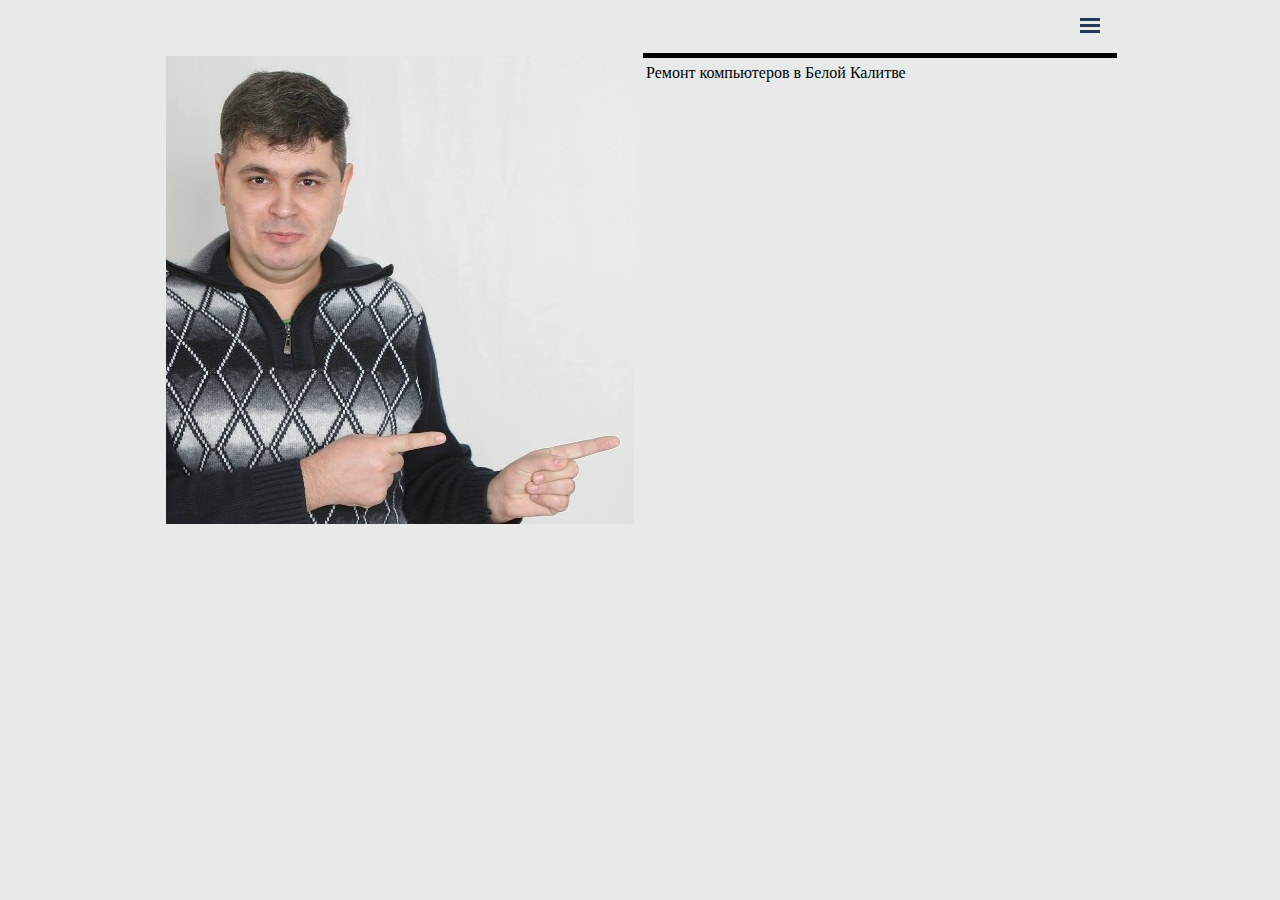
<file: index.html>
<!DOCTYPE html><!-- HTML5 -->
<html prefix="og: http://ogp.me/ns#" lang="ru-RU" dir="ltr">
	<head>
		<title>calugatop-github-io</title>
		<meta charset="utf-8" />
		<!--[if IE]><meta http-equiv="ImageToolbar" content="False" /><![endif]-->
		<meta name="generator" content="Incomedia WebSite X5 Professional 13.1.8.23 - www.websitex5.com" />
		<meta name="description" content="IT - услуги по доступным ценам" />
		<meta property="og:locale" content="ru" />
		<meta property="og:type" content="website" />
		<meta property="og:url" content="https://calugatop.github.io/index.html" />
		<meta property="og:title" content="Главная" />
		<meta property="og:site_name" content="calugatop-github-io" />
		<meta name="viewport" content="width=960" />
		
		<link rel="stylesheet" type="text/css" href="style/reset.css?13-1-8-23" media="screen,print" />
		<link rel="stylesheet" type="text/css" href="style/print.css?13-1-8-23" media="print" />
		<link rel="stylesheet" type="text/css" href="style/style.css?13-1-8-23" media="screen,print" />
		<link rel="stylesheet" type="text/css" href="style/template.css?13-1-8-23" media="screen" />
		<link rel="stylesheet" type="text/css" href="style/menu.css?13-1-8-23" media="screen" />
		<link rel="stylesheet" type="text/css" href="pcss/index.css?13-1-8-23-637015887980335966" media="screen,print" />
		<script type="text/javascript" src="res/jquery.js?13-1-8-23"></script>
		<script type="text/javascript" src="res/x5engine.js?13-1-8-23" data-files-version="13-1-8-23"></script>
		<script type="text/javascript">
			window.onload = function(){ checkBrowserCompatibility('Ваш браузер не поддерживает функции, требуемые для визуализации этого Сайта.','Возможно, Ваш браузер не поддерживает функции, требуемые для визуализации этого Сайта.','[1]Обновите Ваш браузер[/1] или [2]продолжите процедуру [/2].','http://outdatedbrowser.com/'); };
			x5engine.utils.currentPagePath = 'index.html';
		</script>
		
	</head>
	<body>
		<div id="imHeaderBg"></div>
		<div id="imFooterBg"></div>
		<div id="imPage">
			<div id="imHeader">
				<h1 class="imHidden">calugatop-github-io</h1>
				<div id="imHeaderObjects"></div>
			</div>
			<a class="imHidden" href="#imGoToCont" title="Заголовок главного меню">Перейти к контенту</a>
			<a id="imGoToMenu"></a><p class="imHidden">Главное меню:</p>
			<div id="imMnMnContainer">
				<div id="imMnMnGraphics"></div>
				<div id="imMnMn" class="auto main-menu">
					<div class="hamburger-site-background menu-mobile-hidden"></div><div class="hamburger-button"><div><div><div class="hamburger-bar"></div><div class="hamburger-bar"></div><div class="hamburger-bar"></div></div></div></div><div class="hamburger-menu-background-container"><div class="hamburger-menu-background menu-mobile-hidden"><div class="hamburger-menu-close-button"><span>&times;</span></div></div></div>
				<ul class="auto menu-mobile-hidden">
					<li id="imMnMnNode0" class="imPage imMnMnCurrent">
						<a href="index.html">
							<span class="imMnMnFirstBg">
								<span class="imMnMnTxt"><span class="imMnMnImg"></span><span class="imMnMnTextLabel">Главная</span></span>
							</span>
						</a>
					</li></ul>
				</div>
			</div>
			<div id="imContentContainer">
				<div id="imContentGraphics"></div>
				<div id="imContent">
					<a id="imGoToCont"></a>
				<div id="imPageRow_1" class="imPageRow">
				
				<div id="imPageRowContent_1" class="imContentDataContainer">
				<div id="imGroup_1" class="imHGroup">
				<div id="imCell_1" class="" > <div id="imCellStyleGraphics_1"></div><div id="imCellStyle_1" ><img id="imObjectImage_01" src="images/1.jpg" title="" alt="" /></div></div><div id="imGroup_2" class="imVGroup">
				<div id="imCell_2" class="" > <div id="imCellStyleGraphics_2"></div><div id="imCellStyle_2" ><div id="imTextObject_02">
					<div class="text-tab-content"  id="imTextObject_02_tab0" style="">
						<div class="text-inner">
							<span class="fs12 ff1">Ремонт компьютеров в Белой Калитве</span>
						</div>
					</div>
				
				</div>
				</div></div><div id="imCell_3"></div><div id="imCell_4"></div><div id="imCell_5"></div><div id="imCell_6"></div><div id="imGroup_3" class="imEGroup"></div>
				<div id="imGroup_4" class="imEGroup"></div>
				<div id="imGroup_5" class="imEGroup"></div>
				<div id="imGroup_6" class="imEGroup"></div>
				<div id="imGroup_7" class="imEGroup"></div>
				
				</div>
				</div></div>
				</div>
				
				<div id="imFooPad"></div><div id="imBtMnContainer" class="imContentDataContainer"><div id="imBtMn"><a href="index.html">Главная</a> | <a href="imsitemap.html">Главная Карта Сайта</a></div></div>
					<div class="imClear"></div>
				</div>
			</div>
			<div id="imFooter">
				<div id="imFooterObjects"></div>
			</div>
		</div>
		<span class="imHidden"><a href="#imGoToCont" title="Прочесть эту страницу заново">Назад к содержимому</a> | <a href="#imGoToMenu" title="Прочесть этот сайт заново">Назад к главному меню</a></span>
		
		<noscript class="imNoScript"><div class="alert alert-red">Для использования этого сайта необходимо включить JavaScript.</div></noscript>
	</body>
</html>
</file>
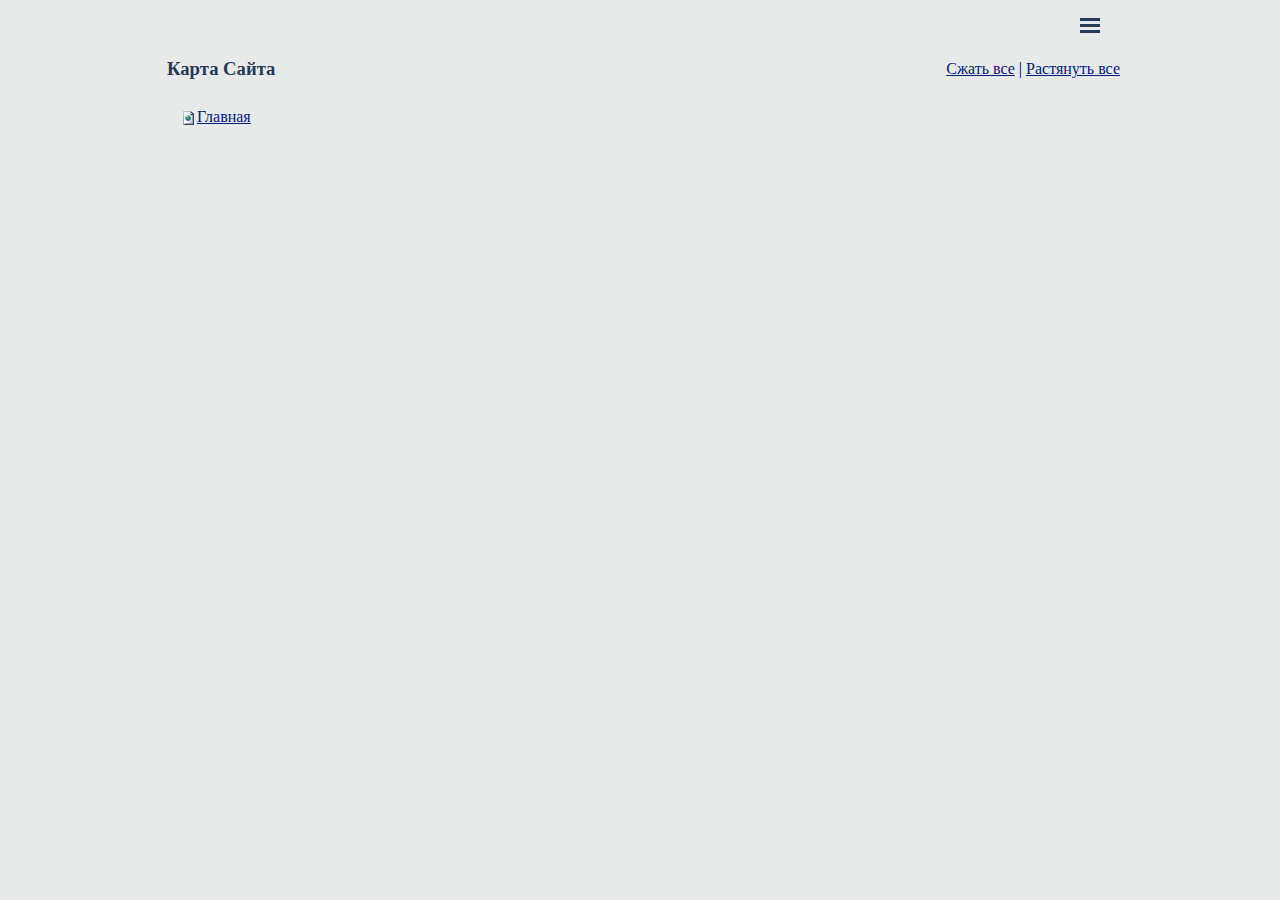
<file: imsitemap.html>
<!DOCTYPE html><!-- HTML5 -->
<html prefix="og: http://ogp.me/ns#" lang="ru-RU" dir="ltr">
	<head>
		<title>Главная Карта Сайта - calugatop-github-io</title>
		<meta charset="utf-8" />
		<!--[if IE]><meta http-equiv="ImageToolbar" content="False" /><![endif]-->
		<meta name="generator" content="Incomedia WebSite X5 Professional 13.1.8.23 - www.websitex5.com" />
		<meta property="og:locale" content="ru" />
		<meta property="og:type" content="website" />
		<meta property="og:url" content="https://calugatop.github.io/imsitemap.html" />
		<meta property="og:title" content="Главная Карта Сайта" />
		<meta property="og:site_name" content="calugatop-github-io" />
		<meta name="viewport" content="width=960" />
		
		<link rel="stylesheet" type="text/css" href="style/reset.css?13-1-8-23" media="screen,print" />
		<link rel="stylesheet" type="text/css" href="style/print.css?13-1-8-23" media="print" />
		<link rel="stylesheet" type="text/css" href="style/style.css?13-1-8-23" media="screen,print" />
		<link rel="stylesheet" type="text/css" href="style/template.css?13-1-8-23" media="screen" />
		<link rel="stylesheet" type="text/css" href="style/menu.css?13-1-8-23" media="screen" />
		<link rel="stylesheet" type="text/css" href="pcss/imsitemap.css?13-1-8-23-637015884552559200" media="screen,print" />
		<script type="text/javascript" src="res/jquery.js?13-1-8-23"></script>
		<script type="text/javascript" src="res/x5engine.js?13-1-8-23" data-files-version="13-1-8-23"></script>
		<script type="text/javascript">
			window.onload = function(){ checkBrowserCompatibility('Ваш браузер не поддерживает функции, требуемые для визуализации этого Сайта.','Возможно, Ваш браузер не поддерживает функции, требуемые для визуализации этого Сайта.','[1]Обновите Ваш браузер[/1] или [2]продолжите процедуру [/2].','http://outdatedbrowser.com/'); };
			x5engine.utils.currentPagePath = 'imsitemap.html';
		</script>
		
	</head>
	<body>
		<div id="imHeaderBg"></div>
		<div id="imFooterBg"></div>
		<div id="imPage">
			<div id="imHeader">
				<h1 class="imHidden">Главная Карта Сайта - calugatop-github-io</h1>
				<div id="imHeaderObjects"></div>
			</div>
			<a class="imHidden" href="#imGoToCont" title="Заголовок главного меню">Перейти к контенту</a>
			<a id="imGoToMenu"></a><p class="imHidden">Главное меню:</p>
			<div id="imMnMnContainer">
				<div id="imMnMnGraphics"></div>
				<div id="imMnMn" class="auto main-menu">
					<div class="hamburger-site-background menu-mobile-hidden"></div><div class="hamburger-button"><div><div><div class="hamburger-bar"></div><div class="hamburger-bar"></div><div class="hamburger-bar"></div></div></div></div><div class="hamburger-menu-background-container"><div class="hamburger-menu-background menu-mobile-hidden"><div class="hamburger-menu-close-button"><span>&times;</span></div></div></div>
				<ul class="auto menu-mobile-hidden">
					<li id="imMnMnNode0" class=" imPage">
						<a href="index.html">
							<span class="imMnMnFirstBg">
								<span class="imMnMnTxt"><span class="imMnMnImg"></span><span class="imMnMnTextLabel">Главная</span></span>
							</span>
						</a>
					</li></ul>
				</div>
			</div>
			<div id="imContentContainer">
				<div id="imContentGraphics"></div>
				<div id="imContent">
					<a id="imGoToCont"></a>
				<div id="imSitemapPage"><div style="text-align: right; float: right; width: 40%; margin-top: 5px;"><a class="imCssLink" style="cursor: pointer;" href="#" onclick="return x5engine.imSiteMap.foldAll()">Сжать все</a> | <a class="imCssLink" style="cursor: pointer;" href="#" onclick="return x5engine.imSiteMap.unfoldAll()">Растянуть все</a></div><h2 id="imPgTitle" class="imTitleMargin" style="margin-bottom: 20px; width: 50%; clear: none;">Карта Сайта</h2>
				<ul class="imSiteMap">
					<li><img src="res/impage.gif" alt="" /><a class="imCssLink" href="index.html">Главная</a></li>
				</ul><script>x5engine.boot.push("x5engine.imSiteMap.setup()");</script></div>
					<div class="imClear"></div>
				</div>
			</div>
			<div id="imFooter">
				<div id="imFooterObjects"></div>
			</div>
		</div>
		<span class="imHidden"><a href="#imGoToCont" title="Прочесть эту страницу заново">Назад к содержимому</a> | <a href="#imGoToMenu" title="Прочесть этот сайт заново">Назад к главному меню</a></span>
		
		<noscript class="imNoScript"><div class="alert alert-red">Для использования этого сайта необходимо включить JavaScript.</div></noscript>
	</body>
</html>
</file>
<file: style/print.css>
.imHidden {display: none;}
.imBgStretcher {display: none;}
.imTip { display: none !important; }
.text-tabs { display: none !important; }
.text-tab-print-title { display: block !important; font-weight: bold; }
.text-container, .text-container > div, .text-inner, .text-inner div, .text-tab-content { padding: 0 0 10px 0 !important; height: auto !important; left: auto !important; top: auto !important; position: static !important; display: block !important; clear: both !important; }
#imHeader {display: none;}
#imHeaderBg {display : none;}
#imMnMn {display: none;}
#imPgMn {display: none;}
#imFooPad {display: none;}
#imBtMn {display: none;}
#imFooter {display : none;}
#imFooterBg {display: none;}
#imContent { height: auto !important; }
img { position: static !important; }
</file>
<file: style/style.css>
/* General purpose WSX5's required classes */
.imClear { visibility: hidden; clear: both; border: 0; margin: 0; padding: 0; }
.imHidden { display: none; }
.imCaptFrame { vertical-align: middle; }
.imAlertMsg { padding: 10px; font: 10pt "Trebuchet MS"; text-align: center; color: #000; background-color: #fff; border: 1px solid; }
.alert { padding: 5px 7px; margin: 5px 0 10px 0; border-radius: 5px; border: 1px solid; font: inherit; }
.alert-red { color: #ff6565; border-color: #ff6565; background-color: #fcc; }
.alert-green { color: #46543b; border-color: #8da876; background-color: #d5ffb3; }
.text-right { text-align: right; }
.text-center { text-align: center; }
.vertical-middle, tr.vertical-middle td { vertical-align: middle; }


/* Page default */
#imPage { font: normal normal normal 12pt 'Verdana'; color: #000000; background-color: transparent; text-align: left; text-decoration: none; }
.text-tab-content { text-align: left; }
body.wysiwyg { padding: 3px; font: normal normal normal 12pt 'Verdana';  color: black; line-height: 1; }
body.wysiwyg p { margin: 0; line-height: 23px; }
.dynamic-object-text p { line-height: 23px; }


/* Page Title */
#imPgTitle, #imPgTitle a, .imPgTitle, .imPgTitle a { padding-top: 2px; padding-bottom: 2px; margin: 5px 0; font: normal normal bold 14pt 'Tahoma'; color: #253A58; background-color: transparent; text-align: left; text-decoration: none; }
#imPgTitle, .imPgTitle { border-width: 1px; border-style: solid; border-color: transparent transparent transparent transparent; }
#imPgTitle.imTitleMargin, .imPgTitle.imTitleMargin { margin-left: 6px; margin-right: 6px; }


/* Breadcrumb */
.imBreadcrumb, #imBreadcrumb { display: none; }
.imBreadcrumb, .imBreadcrumb a, #imBreadcrumb, #imBreadcrumb a { padding-top: 2px; padding-bottom: 2px; font: normal normal normal 7pt 'Tahoma'; color: #A9A9A9; background-color: transparent; text-align: left; text-decoration: none;  border-width: 1px; border-style: solid; border-color: transparent transparent transparent transparent}
.imBreadcrumb a, .imBreadcrumb a:link, .imBreadcrumb a:hover, .imBreadcrumb a:visited, .imBreadcrumb a:active { color: #A9A9A9; }


/* Links */
.imCssLink:link, .imCssLink { background-color: transparent; color: #002080; text-decoration: underline; }
.imCssLink:visited { background-color: transparent; color: #404040; text-decoration: underline; }
.imCssLink:hover, .imCssLink:active, .imCssLink:hover, .imCssLink:active { background-color: transparent; color: #FF0000; text-decoration: underline; }
.imAbbr:link { background-color: transparent; color: #002080; border-bottom: 1px dotted #002080; text-decoration: none; }
.imAbbr:visited { background-color: transparent; color: #404040; border-bottom: 1px dotted #404040; text-decoration: none; }
.imAbbr:hover, .imAbbr:active { background-color: transparent; color: #FF0000; border-bottom: 1px dotted #FF0000; text-decoration: none; }


/* Bottom Menu */
#imBtMnContainer, #imBtMn { display: none; }
#imPage input[type=text], #imPage input[type=password], textarea, #imCartContainer .userForm select { font: inherit; border: 1px solid #A9A9A9; background-color: #FFFFFF; color: #000000; border-top-left-radius: 2px; border-top-right-radius: 2px; border-bottom-left-radius: 2px; border-bottom-right-radius: 2px; padding-left: 1px; padding-right: 1px; }
textarea { resize: none; }
#imPage input[type=button], #imPage input[type=submit], #imPage input[type=reset] {padding: 4px 8px; cursor: pointer; font: inherit; border: 1px solid #253A58; background-color: #567EB6; color: #FFFFFF; border-top-left-radius: 2px; border-top-right-radius: 2px; border-bottom-left-radius: 2px; border-bottom-right-radius: 2px; box-sizing: content-box; }
.search_form input { border-radius: 0; }
.imNoScript { position: absolute; top: 5px; left: 5%; width: 90%; font: normal normal normal 12pt 'Verdana'; text-align: left; text-decoration: none; }

/* Tip */
.imTip { z-index: 100201; background-color: #FFFFFF; border-top: 1px solid #253A58; border-right: 1px solid #253A58; border-bottom: 1px solid #253A58; border-left: 1px solid #253A58; font: normal normal normal 9pt 'Tahoma'; color: #253A58; background-color: #FFFFFF; text-align: center; text-decoration: none;  margin: 0 auto; padding: 10px; position: absolute; border-radius: 5px 5px 5px 5px; box-shadow: 1px 1px 1px 0px #808080;}
.imTipArrowBorder { border-color: #253A58; border-style: solid; border-width: 10px; height: 0; width: 0; position: absolute; }
.imTipArrow { border-color: #FFFFFF; border-style: solid; border-width: 10px; height: 0; width: 0; position: absolute; }
.imReverseArrow { border-color: #253A58; border-style: solid; border-width: 10px; height: 0; width: 0; position: absolute; top: -20px; left: 30px; }
.imTip img { margin-bottom: 6px; max-width: 100%; }


/* Date Picker */
#imDatePicker { position: absolute; width: 230px; padding: 5px; background-color: white; font-family: Arial; border: 1px solid #888;}
#imDatePicker table { border-collapse: collapse; margin-left: auto; margin-right: auto; }
#imDatePicker #imDPHead { padding: 10px; line-height: 20px; height: 20px; display: block; text-align: center; border: 1px solid #aaaaaa; background-color: #c1cbd5; }
#imDatePicker #imDPMonth { text-align: center; padding: 3px 30px 3px 30px; font-size: 12px; font-weight: bold; }
#imDatePicker .day { background-color: #fff; text-align: center; border: 1px solid #aaa; vertical-align: middle; width: 30px; height: 20px; font-size: 10px; cursor: pointer; }
#imDatePicker .selDay { background-color: rgb(255,240,128); }
#imDatePicker .day:hover { background: #fff; }
#imDatePicker .imDPhead { cursor: default; font-size: 12px; text-align: center; height: 25px; vertical-align: middle; }
#imDatePicker #imDPleft, #imDatePicker #imDPright { display: inline; cursor: pointer; font-weight: bold; }


/* Popup */
#imGuiPopUp { padding: 10px; position: fixed; background-color: #000000; border-top: 1px solid #000000; border-right: 1px solid #000000; border-bottom: 1px solid #000000; border-left: 1px solid #000000; font: normal normal normal 9pt 'Tahoma'; color: #000000; background-color: #FFFFFF; text-align: left; text-decoration: none; }
.imGuiButton { margin-top: 20px; margin-left: auto; margin-right: auto; text-align: center;  width: 80px; cursor: pointer; background-color: #444; color: white; padding: 5px; font-size: 14px; font-family: Arial; }
#imGuiPopUpBg { position: fixed; top: 0; left: 0; right: 0; bottom: 0; background-color: #000000; }
.alertbox { cursor: default; text-align: center; padding: 0; }
.alertbox .close-button { cursor: pointer; position: absolute; top: 2px; right: 2px; font-weight: bold; cursor: pointer; font-family: Tahoma; }
.alertbox .target-image { cursor: pointer; margin: 0px auto; }


/* Splash Box */
.splashbox { position: fixed; padding: 0; background-color: transparent; border: none; }
.splashbox img { cursor: pointer; }
.splashbox .imClose { position: absolute; top: -10px; right: -10px; }
#welcome-flags { margin: 0 auto; text-align: center; }
#welcome-flags div { display: inline-block; margin: 10px; }
#welcome-mediaplayertarget { overflow: hidden; }
.prt_field { display: none; }
.topic-summary { margin: 10px auto 20px auto; text-align: center; }
.topic-form { text-align: left; margin-bottom: 30px; }
.topic-comment { margin: 0 0 10px 0; padding: 5px 0; border-bottom: 1px dotted #000000; }
.topic-comments-count { font-weight: bold; margin: 10px 0 7px;}
.topic-comments-user { margin-bottom: 5px; margin-right: 5px; font-weight: bold;}
.topic-comments-abuse { margin: 5px 0 0 0; border: none; padding: 3px 0 0 0; text-align: right; }
.topic-comments-abuse img { margin-left: 3px; vertical-align: middle; }
.topic-comments-date { margin-bottom: 5px; }
.imCaptFrame { position: absolute; float: right; margin: 0; padding: 0; top: 5px;}
.topic-form-row { position: relative; clear: both; padding-top: 5px; }
.topic-star-container-big, .topic-star-container-small { display: inline-block; position: relative; background-repeat: repeat-x; background-position: left top; }
.topic-star-container-big { width: 160px; height: 34px; }
.topic-star-container-small { width: 80px; height: 16px; }
.topic-star-fixer-big, .topic-star-fixer-small { display: block; position: absolute; top: 0; left: 0; background-repeat: repeat-x; background-position: left top; }
.topic-star-fixer-big { height: 34px; }
.topic-star-fixer-small { height: 16px; }
.topic-pagination { text-align: center; margin: 7px 0; }
.variable-star-rating { cursor: pointer; }
#media-query-to-js { position: absolute; display: none; }@media all and (min-width:1px) { .media-test { position: absolute; } }
.browser-comp-message { position: fixed; bottom: 0; left: 0; right: 0; z-index: 10600; }
.browser-comp-message.severity-error {top: 0; background: url('[data-uri]'); }
.browser-comp-message div { padding: 20px; border: 2px solid #888; background-color: #000;}
.browser-comp-message.severity-error div { width: 90%; max-width: 500px; max-height: 120px; position: absolute; top: 0; bottom: 0; left: 0; right: 0; margin: auto; padding: 50px 0; }
.browser-comp-message p { font-family: Tahoma, Sans-serif; font-size: 12pt; margin: 20px 0; text-align: center; color: #fff; }
.browser-comp-message.severity-warning p { text-align: left; display: inline; margin: 0 5px; }
.browser-comp-message a { font-family: Tahoma, Sans-serif; font-size: 12pt; font-weight: bold; color: #00d7f7; text-decoration: none; }
.x5captcha-wrap { text-align: center; box-sizing: border-box; width: 100%; padding-right: 10px; }
.x5captcha-wrap label { padding: 0; }
.x5captcha-wrap input { width: 120px; }
.captcha-container { display: block; margin: 3px auto 2px auto; width: 120px; height: 24px; border: 1px solid #BBBBBB; }
.imLoadAnim { width: 32px; height: 32px; position: absolute; margin: auto; top: 0; bottom: 0; left: 0; right: 0;}
.imLoadAnim .imLoadCircle { width: 100%; height: 100%; position: absolute; left: 0; top: 0;}
.imLoadAnim .imLoadCircle:before { content: ''; display: block; margin: 0 auto; width: 15%; height: 15%; background-color: #333; border-radius: 100%; -webkit-animation: imLoadCircleFadeDelay 1.2s infinite ease-in-out both; animation: imLoadCircleFadeDelay 1.2s infinite ease-in-out both;}
.imLoadAnim .imLoadCircle2 { -webkit-transform: rotate(30deg); -ms-transform: rotate(30deg); transform: rotate(30deg);}
.imLoadAnim .imLoadCircle3 { -webkit-transform: rotate(60deg); -ms-transform: rotate(60deg); transform: rotate(60deg);}
.imLoadAnim .imLoadCircle4 { -webkit-transform: rotate(90deg); -ms-transform: rotate(90deg); transform: rotate(90deg);}
.imLoadAnim .imLoadCircle5 { -webkit-transform: rotate(120deg); -ms-transform: rotate(120deg); transform: rotate(120deg);}
.imLoadAnim .imLoadCircle6 { -webkit-transform: rotate(150deg); -ms-transform: rotate(150deg); transform: rotate(150deg);}
.imLoadAnim .imLoadCircle7 { -webkit-transform: rotate(180deg); -ms-transform: rotate(180deg); transform: rotate(180deg);}
.imLoadAnim .imLoadCircle8 { -webkit-transform: rotate(210deg); -ms-transform: rotate(210deg); transform: rotate(210deg);}
.imLoadAnim .imLoadCircle9 { -webkit-transform: rotate(240deg); -ms-transform: rotate(240deg); transform: rotate(240deg);}
.imLoadAnim .imLoadCircle10 { -webkit-transform: rotate(270deg); -ms-transform: rotate(270deg); transform: rotate(270deg);}
.imLoadAnim .imLoadCircle11 { -webkit-transform: rotate(300deg); -ms-transform: rotate(300deg); transform: rotate(300deg); }
.imLoadAnim .imLoadCircle12 { -webkit-transform: rotate(330deg); -ms-transform: rotate(330deg); transform: rotate(330deg); }
.imLoadAnim .imLoadCircle2:before { -webkit-animation-delay: -1.1s; animation-delay: -1.1s; }
.imLoadAnim .imLoadCircle3:before { -webkit-animation-delay: -1s; animation-delay: -1s; }
.imLoadAnim .imLoadCircle4:before { -webkit-animation-delay: -0.9s; animation-delay: -0.9s; }
.imLoadAnim .imLoadCircle5:before { -webkit-animation-delay: -0.8s; animation-delay: -0.8s; }
.imLoadAnim .imLoadCircle6:before { -webkit-animation-delay: -0.7s; animation-delay: -0.7s; }
.imLoadAnim .imLoadCircle7:before { -webkit-animation-delay: -0.6s; animation-delay: -0.6s; }
.imLoadAnim .imLoadCircle8:before { -webkit-animation-delay: -0.5s; animation-delay: -0.5s; }
.imLoadAnim .imLoadCircle9:before { -webkit-animation-delay: -0.4s; animation-delay: -0.4s;}
.imLoadAnim .imLoadCircle10:before { -webkit-animation-delay: -0.3s; animation-delay: -0.3s;}
.imLoadAnim .imLoadCircle11:before { -webkit-animation-delay: -0.2s; animation-delay: -0.2s;}
.imLoadAnim .imLoadCircle12:before { -webkit-animation-delay: -0.1s; animation-delay: -0.1s;}
@-webkit-keyframes imLoadCircleFadeDelay { 0%, 39%, 100% { opacity: 0; } 40% { opacity: 1; }}
@keyframes imLoadCircleFadeDelay { 0%, 39%, 100% { opacity: 0; } 40% { opacity: 1; } }
</file>
<file: style/template.css>
html { position: relative; margin: 0; padding: 0; }
body { margin: 0; padding: 0; text-align: left; }
#imPage { position: relative; width: 100%; }
#imHeaderBg { position: absolute; left: 0; top: 0; width: 100%; }
#imMnMnGraphics { position: absolute; top: 0; bottom: 0; z-index: 9; }
#imContentContainer { position: relative; }
#imContent { position: relative; }
#imContentGraphics { position: absolute; top: 0; bottom: 0; }
#imFooPad { float: left; margin: 0 auto; }
#imBtMnContainer { clear: both; }
.imPageRow { position: relative; clear: both; overflow: hidden; float: left; width: 100%; }
.imHGroup:after, .imUGroup:after, .imVGroup:after, .imPageRow:after { content: ""; display: table; clear: both; }
#imFooterBg { position: absolute; left: 0; bottom: 0; width: 100%; }
#imFooter { position: relative; }
html { min-width: 960px; }
html { background-image: none; background-color: #E8EAE9; }
#imPage { padding-top: 0; margin-top: 0px; margin-bottom: 0px; min-width: 960px; }
#imHeaderBg { height: 50px; background-image: none; background-color: transparent; }
#imHeader { position: relative; margin-bottom: 0; margin-left: auto; margin-right: auto; height: 50px; background-image: none; background-color: transparent; }
#imHeaderObjects { position: relative; height: 50px; }
#imMnMnContainer { position: absolute; top: 5px; left: 0; right: 0; margin-left: auto; margin-right: auto; }
#imMnMn { position: relative; margin-left: 900px; margin-right: auto; height: 30px; padding: 5px 5px 5px 5px; background-image: none; background-color: transparent; }
#imMnMn > ul { text-align: left; }
#imMnMn li { display: inline; }
#imMnMnGraphics { display: none; }
#imContent { min-height: 520px; padding: 0px 0 0px 0; }
#imContentGraphics { left: 0; right: 0; margin-left: auto; margin-right: auto; min-height: 520px;  background-image: none; background-color: transparent; }
#imFooterBg { height: 50px; background-image: none; background-color: transparent; }
#imFooter { margin-left: auto; margin-right: auto; height: 50px; background-image: none; background-color: transparent; }
#imFooterObjects { position: relative; height: 50px; }
#imFooPad { height: 520px; }
#imHeader, #imMnMnContainer, #imFooter { width: 960px; }
#imMnMn { width: 40px; }
#imContentGraphics { width: 960px; }
</file>
<file: style/menu.css>
#imMnMn.main-menu .hamburger-button { position: absolute; top: 5px;right: 5px;}
#imMnMn.main-menu .hamburger-button { cursor: pointer; width: 30px; height: 30px;background-image: url('../menu/mobile.png'); background-repeat: no-repeat; background-position: center center;}
#imMnMn.main-menu .hamburger-button > div { display: table; width: 30px; height: 30px; }
#imMnMn.main-menu .hamburger-button > div > div { display: table-cell; vertical-align: middle; width: 30px; height: 30px; }
#imMnMn.main-menu .hamburger-bar { margin: 3px auto; width: 65%; height: 3px; background-color: #253A58; }
#imMnMn.main-menu .hamburger-menu-background { z-index: 10;position: fixed;display: block;top: 0;bottom: 0;right: 0; left: auto;width: 170px;background-color: #FFFFFF;transition: left 0.5s, right 0.5s, opacity 0.5s;-webkit-transition: left 0.5s, right 0.5s, opacity 0.5s;}
#imMnMn.main-menu > ul {transition: right 0.5s, left 0.5s, opacity 0.5s;-webkit-transition: right 0.5s, left 0.5s, opacity 0.5s;}
#imMnMn.main-menu .hamburger-site-background { display: none;position: fixed; top: 0; bottom: 0; left: 0; right: 0; z-index: 9; background-color: black;}
#imMnMn.main-menu div.imMnMnCustomHTML { display: none; }

#imMnMn.main-menu { overflow: visible; float: none; z-index: 10; }
#imMnMn.main-menu ul ul { display: none; margin-bottom: 1px; }
#imMnMn.main-menu li > div { display: none; }
#imMnMn.main-menu div > ul { display: block; }
#imMnMn.main-menu > ul { z-index: 11; position: fixed; right: 0; left: auto; top: 40px; background-color: #FFFFFF; overflow-x: hidden; overflow-y: auto; height: calc(100% - 40px) }
#imMnMn.main-menu .hamburger-menu-close-button { display: block; font-family: Arial; font-size: 30px; text-align: right; padding: 5px 10px; color: #253A58; }
#imMnMn.main-menu .hamburger-menu-close-button span { cursor: pointer; }
#imMnMn.main-menu li { margin-bottom: 1px;display:block; width: 168px; }
#imMnMn.main-menu li:first-child { margin-top: 0; }
#imMnMn.main-menu .imMnMnTxt { border: 1px solid #D3D3D3; }
#imMnMn.main-menu li, #imMnMn.main-menu li a {font: normal normal normal 10pt 'Tahoma'; color: #253A58; text-align: left; text-decoration: none; background-color: #FFFFFF;}
#imMnMn.main-menu ul ul li .imMnMnTxt { background-color: #EBEBEB; }
#imMnMn.main-menu ul ul li li .imMnMnTxt { background-color: #D7D7D7; }
#imMnMn.main-menu ul ul li li li .imMnMnTxt { background-color: #C3C3C3; }
#imMnMn.main-menu .imMnMnTxt { max-height: 18px; position: relative; overflow: hidden; display: block; padding: 8px 8px 8px 8px; }
#imMnMn.main-menu ul li.imPage:hover, #imMnMn.main-menu ul li.imPage:hover .imMnMnTxt, #imMnMn.main-menu ul li.imLevel:hover > span > .imMnMnTxt, #imMnMn.main-menu ul li.imLevel:hover > a > span > .imMnMnTxt{text-decoration: none;color: #253A58; background-color: #B0D1FF; border-color: #D3D3D3;}
#imMnMn.main-menu ul li.imMnMnSeparator, #imMnMn.main-menu ul li.imMnMnSeparator .imMnMnTxt,#imMnMn.main-menu ul li.imMnMnSeparator:hover, #imMnMn.main-menu ul li.imMnMnSeparator:hover .imMnMnTxt{color: #A9A9A9; font-style: normal; font-weight: bold; }
#imMnMn.main-menu .empty-separator { background: transparent url('../res/separatorv.png') no-repeat center center; width: 170px; height: 10px; }
#imMnMn.main-menu .empty-separator span { display: none; }
#imMnMn.main-menu .imMnMnImg { margin-right: 3px; position: relative; width: 34px; height: 34px; }
#imMnMn.main-menu li img.imMnMnHoverIcon { display: none; }
#imMnMn.main-menu li img { vertical-align: top; }
#imMnMn.main-menu li:hover .imMnMnImg img.imMnMnDefaultIcon { display: none; }
#imMnMn.main-menu li:hover .imMnMnImg img.imMnMnHoverIcon { display: inline; }

#imMnMn.main-menu .menu-mobile-hidden, #imMnMn.main-menu > ul.menu-mobile-hidden { right: -170px; opacity: 0; }

#imMnMn.static-menu { z-index: 10001; padding: 0; height: 40px; }
.static-menu div.imMnMnCustomHTML { display: none; }
#imMnMn.static-menu { width: 960px; }
/* ######################### MENU STYLE #########################*/
.hamburger-menu-close-button { display: none; }
#imSite { position: relative; }
#imMnMn.static-menu { text-align: right; }
#imMnMn.static-menu > ul { z-index: 10001; display: inline-block; }
#imMnMn.static-menu li > ul, #imMnMn.static-menu li > div { z-index: 10002; }

/* Main Menu */

#imMnMn.static-menu ul {padding:0;margin:0;list-style-type:none; }
#imMnMn.static-menu > ul { margin-left: 0px; }
#imMnMn.static-menu > ul > li { position: relative; margin-right: 2px;  }
#imMnMn.static-menu > ul > li:last-child { margin-right: 0; }

/* Links */

/* Main Menu style */
#imMnMn.static-menu > ul > li { cursor: pointer; display: block; float: left; }
#imMnMn.static-menu > ul > li > a { display: block; }
#imMnMn.static-menu > ul > li .imMnMnFirstBg { background-image: url('../menu/hor_main.png'); width: 140px; height: 30px; }
#imMnMn.static-menu > ul > li:hover .imMnMnFirstBg , #imMnMn.static-menu > ul > li.imMnMnCurrent:hover .imMnMnFirstBg  { background-image: url('../menu/hor_main_h.png'); }
#imMnMn.static-menu > ul > li.imMnMnSeparator .imMnMnFirstBg  { background-image: none; cursor: auto; }
#imMnMn.static-menu > ul > li.imMnMnCurrent .imMnMnFirstBg  { background-image: url('../menu/hor_main_c.png'); cursor: auto; }
#imMnMn.static-menu > ul > li .imMnMnFirstBg .imMnMnImg, #imMnMn.static-menu > ul > li:hover .imMnMnFirstBg .imMnMnImg { overflow: hidden; position: absolute; line-height: 30px; width: 100%; height: 30px; top: 0; left: 0;text-align: left; }
#imMnMn.static-menu > ul > li .imMnMnFirstBg .imMnMnImg img, #imMnMn.static-menu > ul > li:hover .imMnMnFirstBg .imMnMnImg img { border: none; }
#imMnMn.static-menu > ul > li .imMnMnFirstBg .imMnMnLevelImg { display: none; }
#imMnMn.static-menu > ul > li .imMnMnFirstBg .imMnMnHoverIcon { display: none; }
#imMnMn.static-menu > ul > li:hover .imMnMnFirstBg .imMnMnDefaultIcon { display: none; }
#imMnMn.static-menu > ul > li:hover .imMnMnFirstBg .imMnMnHoverIcon { display: inline; }
#imMnMn.static-menu > ul > li.imMnMnSeparator > .imMnMnFirstBg > .imMnMnTxt { display: none; }
#imMnMn.static-menu > ul > li > a { text-decoration: none; }
#imMnMn.static-menu > ul > li .imMnMnFirstBg > .imMnMnTxt { overflow: hidden; margin: 0px; padding: 0px;  width: 135px; height: 30px; font: normal normal normal 11pt 'Tahoma'; color: #253A58; text-align: center; text-decoration: none; line-height: 30px; display: block;}
#imMnMn.static-menu > ul > li:hover .imMnMnFirstBg > .imMnMnTxt, #imMnMn.static-menu > ul > li.imMnMnCurrent:hover .imMnMnFirstBg > .imMnMnTxt { cursor: pointer; color: #FFFFFF;font-weight: normal;font-style: normal;}
#imMnMn.static-menu > ul > li.imMnMnCurrent .imMnMnFirstBg > .imMnMnTxt { color: #FFFFFF;font-weight: normal;font-style: normal;}
#imMnMn.static-menu > ul > li.imMnMnSeparator { background: transparent url('../res/separatorh.png') no-repeat center center; width: 10px; height: 30px; }
#imMnMn.static-menu .imMnMnFirstBg { position: relative; display: block; background-repeat: no-repeat; cursor: pointer; width: 100%; }
#imMnMn.static-menu a { border: none; cursor: pointer; }
#imMnMn.static-menu .imMnMnTxt { text-overflow: ellipsis; white-space: nowrap; }
#imMnMn.static-menu .imMnMnTxt .imMnMnTextLabel { position: relative; }
#imMnMn.static-menu .imMnMnTxt .imMnMnTextLabel { word-wrap: normal; white-space: normal; line-height: normal; display: inline-block; vertical-align: middle; margin-top: -3px; }
#imMnMn.static-menu .imMnMnFirstBg .imMnMnImg { display: block; height: 30px; width: 140px; cursor: pointer; }
#imMnMn.static-menu .imMnMnFirstBg .imMnMnImg img { position: absolute; }


/* MENU POSITION : HORIZONTAL VerticalOneColumn */
#imMnMn.static-menu ul .autoHide, #imMnMn.static-menu ul div .autoHide { display: none; }

/* ######################### MAIN MENU POSITION #########################*/

/* div: Menu container*/
#imMnMn.static-menu { z-index:10000; }
#imMnMn.static-menu > ul { position: relative; }
#imMnMn.static-menu > ul > li > ul { position: absolute; }

/* First level menu style */
#imMnMn.static-menu > ul > li { display: inline-block; width:140px; }
#imMnMn.static-menu > ul > li span { display:block; padding:0;}
#imMnMn.static-menu a { cursor: pointer; display: block; width:140px;}

/* ########################## SUB MENU POSITION #########################*/

#imMnMn.static-menu.auto ul li ul li { top: 0px; }

/* Second level boxmodel*/
#imMnMn.static-menu.auto ul li ul li ul { position: absolute; width: 170px; }

/* Hide Levels */
#imMnMn.static-menu.auto li:hover > ul.auto { display:block; }
#imMnMn.static-menu.auto li ul.auto { display: none; }
#imMnMn.static-menu ul ul li .imMnMnBorder { overflow: hidden; }
#imMnMn.static-menu > ul {margin-top: 5px;margin-bottom: 5px;margin-right: 0px;} 
.menu-mobile-logo { display: none; }
</file>
<file: pcss/index.css>
#imGroup_1 { float: left; }
#imGroup_1 > div { float: left; }
#imCell_1 { display: block; position: relative; overflow: hidden; }
#imCellStyle_1 { position: relative; box-sizing: border-box; text-align: center; z-index: 2;}
#imCellStyleGraphics_1 { position: absolute; top: 3px; bottom: 3px; background-color: transparent; }
#imObjectImage_01 { width: 100%; vertical-align: top; max-width: 468px; }
#imGroup_2 > div { float: left; }
#imCell_2 { display: block; position: relative; overflow: hidden; }
#imCellStyle_2 { position: relative; box-sizing: border-box; text-align: center; z-index: 2;}
#imCellStyleGraphics_2 { position: absolute; top: 3px; bottom: 3px; background-color: transparent; }
#imTextObject_02 { font-style: normal; font-weight: normal; line-height: 23px; }
#imTextObject_02_tab0 ul { list-style: disc; margin: 0 8px; padding: 0px; overflow: hidden; }
#imTextObject_02_tab0 ul ul { list-style: square; padding: 0 0 0 20px; }
#imTextObject_02_tab0 ul ul ul { list-style: circle; }
#imTextObject_02_tab0 ul li { margin: 0 0 0 15px; padding: 0px; font-size: 9pt; line-height: 19px;}
#imTextObject_02_tab0 ol { list-style: decimal; margin: 0px 15px; padding: 0px; }
#imTextObject_02_tab0 ol ol { list-style: lower-alpha; padding: 0 0 0 20px; }
#imTextObject_02_tab0 ol li { margin: 0 0 0 15px; padding: 0px; font-size: 9pt; line-height: 19px;}
#imTextObject_02_tab0 blockquote { margin: 0 0 0 15px; padding: 0; border: none; }
#imTextObject_02_tab0 table { border: none; padding: 0; border-collapse: collapse; }
#imTextObject_02_tab0 table td { border: 1px solid black; word-wrap: break-word; padding: 4px 3px 4px 3px; margin: 0; vertical-align: middle; }
#imTextObject_02_tab0 p { margin: 0; padding: 0; }
#imTextObject_02_tab0 .inline-block { display: inline-block; }
#imTextObject_02_tab0 sup { vertical-align: super; font-size: smaller; }
#imTextObject_02_tab0 sub { vertical-align: sub; font-size: smaller; }
#imTextObject_02_tab0 img { border: none; margin: 0; vertical-align: text-bottom;}
#imTextObject_02_tab0 .fleft { float: left; vertical-align: baseline;}
#imTextObject_02_tab0 .fright { float: right; vertical-align: baseline;}
#imTextObject_02_tab0 img.fleft { margin-right: 15px; }
#imTextObject_02_tab0 img.fright { margin-left: 15px; }
#imTextObject_02_tab0 .imUl { text-decoration: underline; }
#imTextObject_02_tab0 .imVt { vertical-align: top; }
#imTextObject_02_tab0 .imVc { vertical-align: middle; }
#imTextObject_02_tab0 .imVb { vertical-align: bottom; }
#imTextObject_02_tab0 .fs12 { vertical-align: baseline; font-size: 12pt;line-height: 23px; }
#imTextObject_02_tab0 .ff1 { font-family: 'Verdana'; }
#imTextObject_02 .text-container {border-style: solid; border-color: #A9A9A9; border-width: 0 1px 1px 1px;width: 100%; box-sizing: border-box;}
#imTextObject_02 .text-container {margin: 0 auto; position: relative; overflow: hidden;  background-color: #FFFFFF;  }
#imTextObject_02 .text-container {height: 23px; }
#imCell_3 { display: block; position: relative; overflow: hidden; }
#imTextObject_03 { font-style: normal; font-weight: normal; line-height: 23px; }
#imTextObject_03_tab0 ul { list-style: disc; margin: 0 8px; padding: 0px; overflow: hidden; }
#imTextObject_03_tab0 ul ul { list-style: square; padding: 0 0 0 20px; }
#imTextObject_03_tab0 ul ul ul { list-style: circle; }
#imTextObject_03_tab0 ul li { margin: 0 0 0 15px; padding: 0px; font-size: 9pt; line-height: 19px;}
#imTextObject_03_tab0 ol { list-style: decimal; margin: 0px 15px; padding: 0px; }
#imTextObject_03_tab0 ol ol { list-style: lower-alpha; padding: 0 0 0 20px; }
#imTextObject_03_tab0 ol li { margin: 0 0 0 15px; padding: 0px; font-size: 9pt; line-height: 19px;}
#imTextObject_03_tab0 blockquote { margin: 0 0 0 15px; padding: 0; border: none; }
#imTextObject_03_tab0 table { border: none; padding: 0; border-collapse: collapse; }
#imTextObject_03_tab0 table td { border: 1px solid black; word-wrap: break-word; padding: 4px 3px 4px 3px; margin: 0; vertical-align: middle; }
#imTextObject_03_tab0 p { margin: 0; padding: 0; }
#imTextObject_03_tab0 .inline-block { display: inline-block; }
#imTextObject_03_tab0 sup { vertical-align: super; font-size: smaller; }
#imTextObject_03_tab0 sub { vertical-align: sub; font-size: smaller; }
#imTextObject_03_tab0 img { border: none; margin: 0; vertical-align: text-bottom;}
#imTextObject_03_tab0 .fleft { float: left; vertical-align: baseline;}
#imTextObject_03_tab0 .fright { float: right; vertical-align: baseline;}
#imTextObject_03_tab0 img.fleft { margin-right: 15px; }
#imTextObject_03_tab0 img.fright { margin-left: 15px; }
#imTextObject_03_tab0 .imUl { text-decoration: underline; }
#imTextObject_03_tab0 .imVt { vertical-align: top; }
#imTextObject_03_tab0 .imVc { vertical-align: middle; }
#imTextObject_03_tab0 .imVb { vertical-align: bottom; }
#imTextObject_03 .text-container {border-style: solid; border-color: #A9A9A9; border-width: 0 1px 1px 1px;width: 100%; box-sizing: border-box;}
#imTextObject_03 .text-container {margin: 0 auto; position: relative; overflow: hidden;  background-color: #FFFFFF;  }
#imCell_4 { display: block; position: relative; overflow: hidden; }
#imTextObject_04 { font-style: normal; font-weight: normal; line-height: 23px; }
#imTextObject_04 .text-container {border-style: solid; border-color: #A9A9A9; border-width: 0 1px 1px 1px;width: 100%; box-sizing: border-box;}
#imTextObject_04 .text-container {margin: 0 auto; position: relative; overflow: hidden;  background-color: #FFFFFF;  }
#imCell_5 { display: block; position: relative; overflow: hidden; }
#imTextObject_05 { font-style: normal; font-weight: normal; line-height: 23px; }
#imTextObject_05 .text-container {border-style: solid; border-color: #A9A9A9; border-width: 0 1px 1px 1px;width: 100%; box-sizing: border-box;}
#imTextObject_05 .text-container {margin: 0 auto; position: relative; overflow: hidden;  background-color: #FFFFFF;  }
#imCell_6 { display: block; position: relative; overflow: hidden; }
#imTextObject_06 { font-style: normal; font-weight: normal; line-height: 23px; }
#imTextObject_06 .text-container {border-style: solid; border-color: #A9A9A9; border-width: 0 1px 1px 1px;width: 100%; box-sizing: border-box;}
#imTextObject_06 .text-container {margin: 0 auto; position: relative; overflow: hidden;  background-color: #FFFFFF;  }
.imContentDataContainer { width: 960px; margin-left: auto; margin-right: auto; padding: 0 0px 0 0px; }
#imGroup_1 { width: 960px; }
#imCell_1 { width: 474px; min-height: 474px;  padding-top: 3px; padding-bottom: 3px; padding-left: 3px; padding-right: 3px; }
#imCellStyle_1 { width: 474px; min-height: 474px; padding: 3px 3px 3px 3px; border-top: 0; border-bottom: 0; border-left: 0; border-right: 0; }
#imCellStyleGraphics_1 { left: 3px; right: 3px; }
#imGroup_2 { width: 480px; }
#imCell_2 { width: 474px; min-height: 34px;  padding-top: 3px; padding-bottom: 3px; padding-left: 3px; padding-right: 3px; }
#imCellStyle_2 { width: 474px; min-height: 34px; padding: 3px 3px 3px 3px; border-top: 5px solid #000000; border-bottom: 0; border-left: 0; border-right: 0; }
#imCellStyleGraphics_2 { left: 3px; right: 3px; }
#imCell_3 { width: 474px; min-height: 6px; }
#imCell_4 { width: 474px; min-height: -6px; }
#imCell_5 { width: 474px; min-height: -6px; }
#imCell_6 { width: 474px; min-height: -6px; }
#imGroup_3 { width: 480px; height: 0px; }
#imGroup_4 { width: 480px; height: 0px; }
#imGroup_5 { width: 480px; height: 0px; }
#imGroup_6 { width: 480px; height: 0px; }
#imGroup_7 { width: 480px; height: 428px; }
</file>
<file: pcss/imsitemap.css>
.imSiteMap li { padding: 5px 0 5px 20px; }
.imSiteMap img { vertical-align: text-bottom; }
.imSiteMap li { padding: 5px 0 5px 20px; }
.imSiteMap img { vertical-align: text-bottom; }
.imSiteMap li { padding: 5px 0 5px 20px; }
.imSiteMap img { vertical-align: text-bottom; }
.imSiteMap li { padding: 5px 0 5px 20px; }
.imSiteMap img { vertical-align: text-bottom; }
.imSiteMap li { padding: 5px 0 5px 20px; }
.imSiteMap img { vertical-align: text-bottom; }
.imSiteMap li { padding: 5px 0 5px 20px; }
.imSiteMap img { vertical-align: text-bottom; }
.imSiteMap li { padding: 5px 0 5px 20px; }
.imSiteMap img { vertical-align: text-bottom; }
.imSiteMap li { padding: 5px 0 5px 20px; }
.imSiteMap img { vertical-align: text-bottom; }
.imSiteMap li { padding: 5px 0 5px 20px; }
.imSiteMap img { vertical-align: text-bottom; }
.imSiteMap li { padding: 5px 0 5px 20px; }
.imSiteMap img { vertical-align: text-bottom; }
.imSiteMap li { padding: 5px 0 5px 20px; }
.imSiteMap img { vertical-align: text-bottom; }
.imSiteMap li { padding: 5px 0 5px 20px; }
.imSiteMap img { vertical-align: text-bottom; }
.imSiteMap li { padding: 5px 0 5px 20px; }
.imSiteMap img { vertical-align: text-bottom; }
.imSiteMap li { padding: 5px 0 5px 20px; }
.imSiteMap img { vertical-align: text-bottom; }
.imSiteMap li { padding: 5px 0 5px 20px; }
.imSiteMap img { vertical-align: text-bottom; }
.imSiteMap li { padding: 5px 0 5px 20px; }
.imSiteMap img { vertical-align: text-bottom; }
#imSitemapPage { box-sizing: border-box; width: 960px; margin-left: auto; margin-right: auto; padding: 0 0px 0 0px; }
</file>
